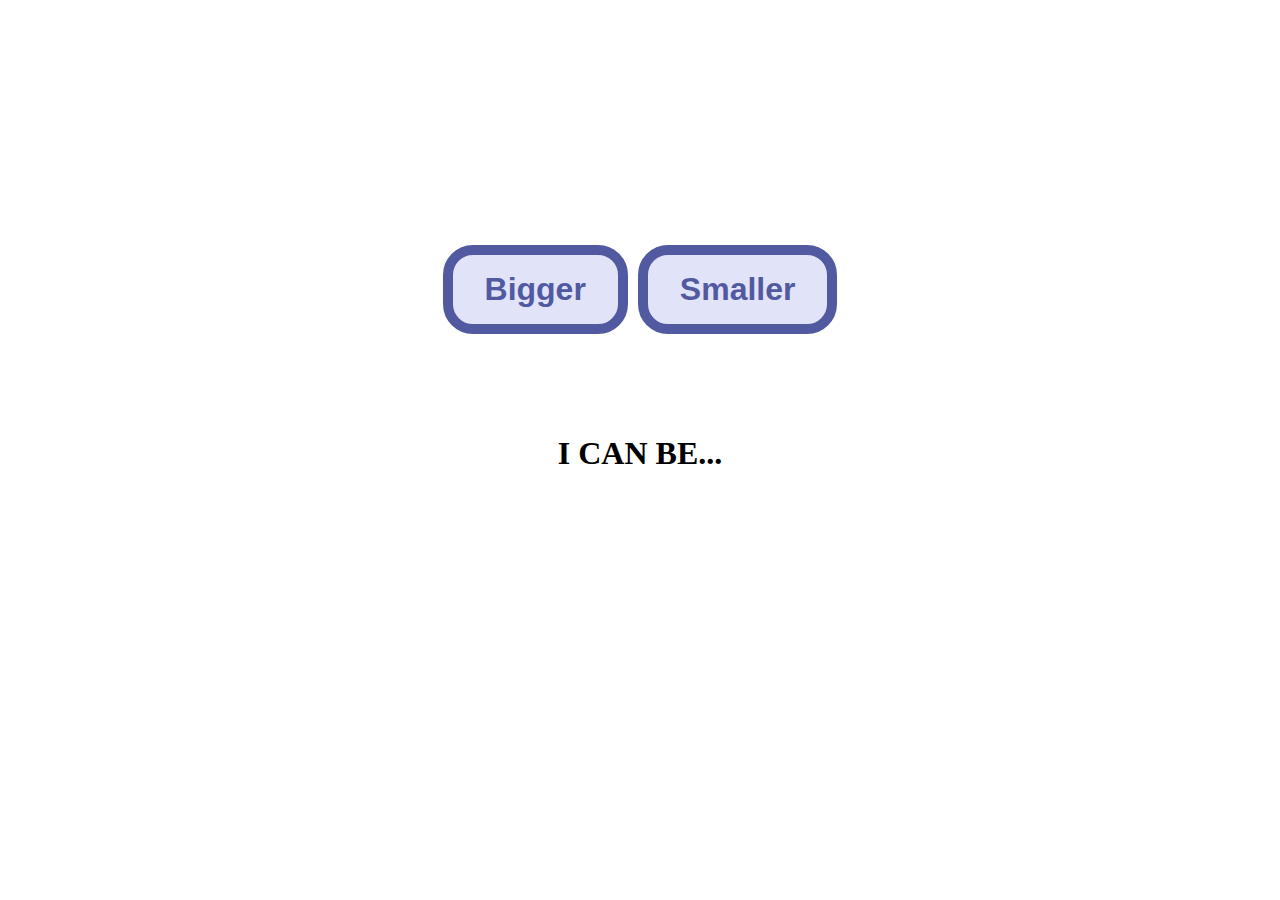
<file: 3.02/index.html>
<!DOCTYPE html>
<html lang="en">
<head>
    <meta charset="UTF-8">
    <meta name="viewport" content="width=device-width, initial-scale=1.0">
    <link rel="stylesheet" href="index.css">
    <title>Document</title>
</head>
<body>
    <div class="align">
        <button type = "button" class="btn" onclick="bigger()">Bigger</button>
        <button type = "button" class="btn" onclick="smaller()">Smaller</button>
    </div>
    <h1 id="txt">I CAN BE...</h1>
    <script>
        function bigger() { 
            document.getElementById("txt").innerHTML = "BIGGER!!:)";
        }
        function smaller() { 
            document.getElementById("txt").innerHTML = "SMALLER!! :(";
        }
    </script>

</body>
</html>
</file>
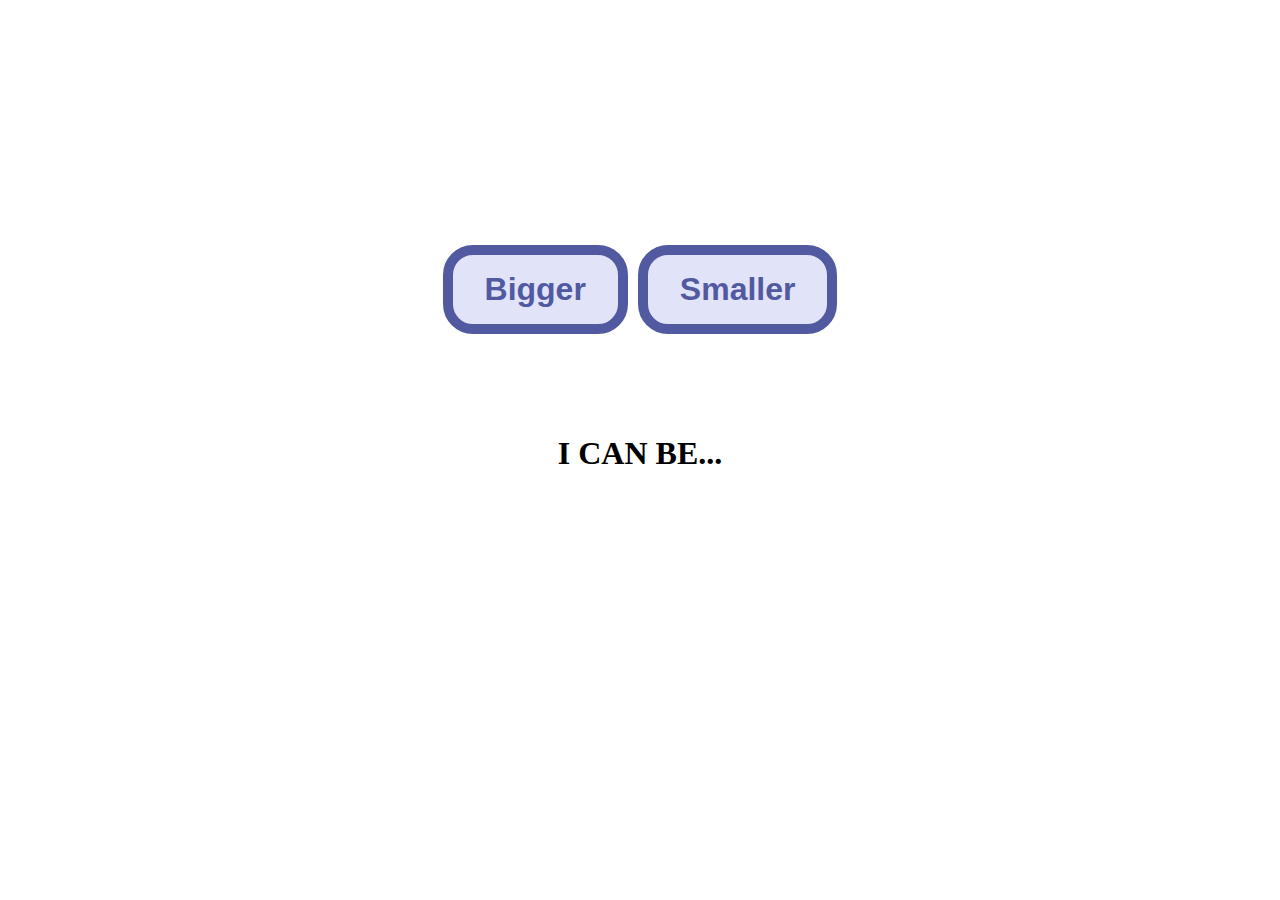
<file: Button/index.html>
<!DOCTYPE html>
<html lang="en">
<head>
    <meta charset="UTF-8">
    <meta name="viewport" content="width=device-width, initial-scale=1.0">
    <link rel="stylesheet" href="index.css">
    <title>Document</title>
</head>
<body>
    <div class="align">
        <button type = "button" class="btn" onclick="bigger()">Bigger</button>
        <button type = "button" class="btn" onclick="smaller()">Smaller</button>
    </div>
    <h1 id="txt">I CAN BE...</h1>
    <script>
        function bigger() { 
            document.getElementById("txt").innerHTML = "BIGGER!!";
        }
        function smaller() { 
            document.getElementById("txt").innerHTML = "SMALLER";
        }
    </script>

</body>
</html>
</file>
<file: 3.02/index.css>
.align{
    display: flex;
    margin-top: 15em;
    justify-content: center;
}



.btn{
    margin: 5px; 
    font-size: 2rem;
    font-weight:700;
    padding: 0.5em 1em;
    color: var(--clr-accent) ; 
    border-radius: 30px;
    background-color: rgb(225, 227, 249);
    border: 10px solid rgb(81, 90, 161);
    --clr-accent: rgb(81, 90, 161);
    --clr-light: rgb(255,255,255);
    transition: transform 0.3s, background-color 0.3s, color 0.3s;

}

.btn:hover{
    transform: translateY(-30px);
    transform: rotate(3deg);
    background-color: var(--clr-accent);
    color: var(--clr-light);
}
h1{
    margin-top: 3em;
    text-align:  center;
    font-family : Verdana; 
}
</file>
<file: Button/index.css>
img{
    display: none;
    width: 50px;
    height: 50px;
    margin-left: 20px;
    transition: 0s 2s ;
}


.align{
    display: flex;
    margin-top: 15em;
    justify-content: center;
}



.btn{
    margin: 5px; 
    font-size: 2rem;
    font-weight:700;
    padding: 0.5em 1em;
    color: var(--clr-accent) ; 
    border-radius: 30px;
    background-color: rgb(225, 227, 249);
    border: 10px solid rgb(81, 90, 161);
    --clr-accent: rgb(81, 90, 161);
    --clr-light: rgb(255,255,255);
    /*transition properties when :hover
    transition-property: transform;
    transition-duration: 0.3s;
    transition-timing-function: ease;
    transition-delay: 0s;
    These properties can be shortened...
    */
    /* Transition properties shortened*/
    transition: transform 0.3s, background-color 0.3s, color 0.3s;

}

.btn:hover{
    transform: translateY(-30px);
    transform: rotate(3deg);
    background-color: var(--clr-accent);
    color: var(--clr-light);
}
h1{
    margin-top: 3em;
    text-align:  center;
    font-family : Verdana; 
}
</file>
